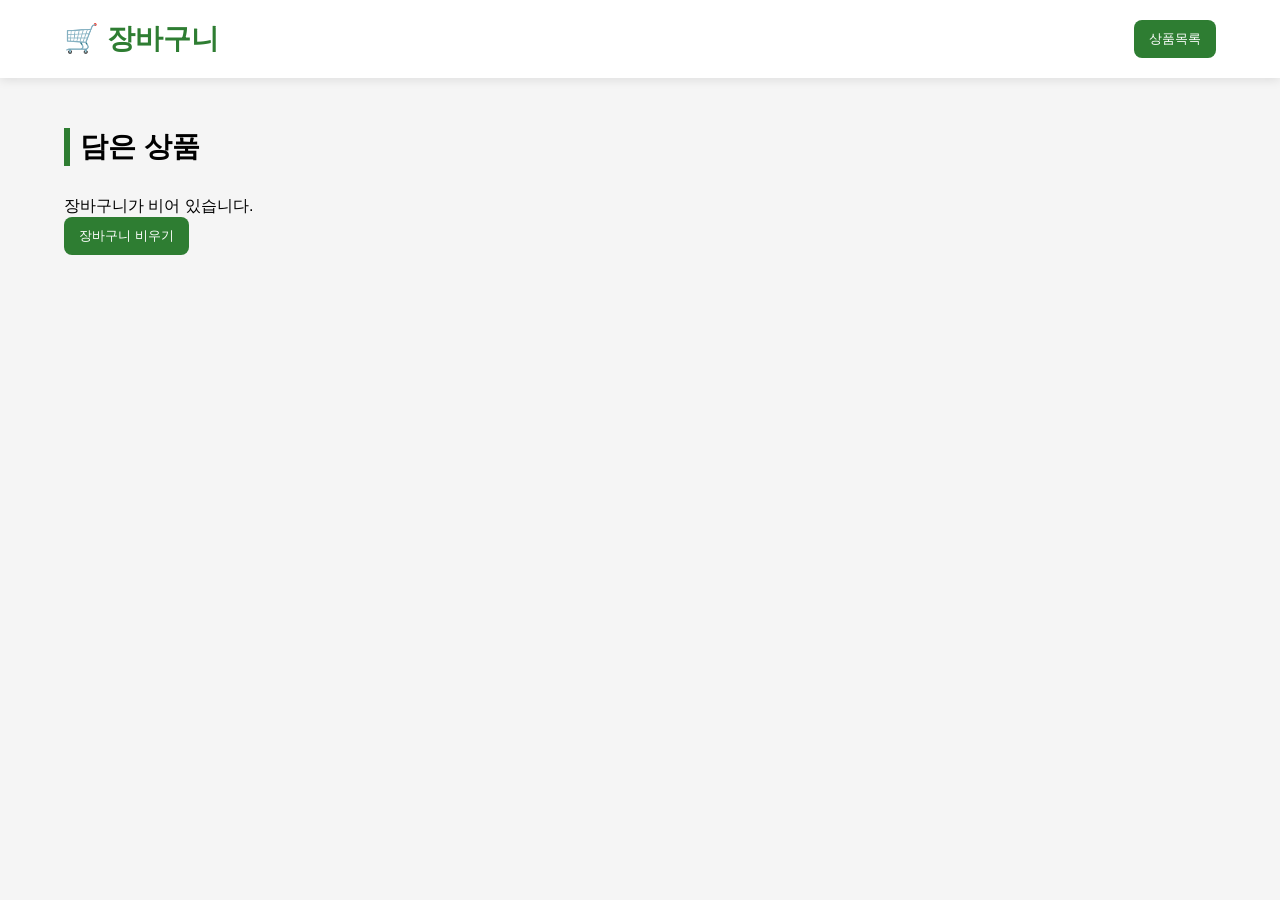
<file: cart.html>
<!DOCTYPE html>
<html lang="ko">
<head>
<meta charset="UTF-8">
<meta name="viewport" content="width=device-width, initial-scale=1.0">
<title>장바구니</title>
<link rel="stylesheet" href="style.css">
</head>
<body>

<header>
  <div class="logo">🛒 장바구니</div>

  <div class="header-right">
    <a href="index.html">
      <button class="btn">상품목록</button>
    </a>
  </div>
</header>

<section class="section">
  <h2 class="section-title">담은 상품</h2>

  <div id="cartList"></div>

  <h2 id="cartTotal"></h2>

  <button id="clearCartBtn" class="btn">
    장바구니 비우기
  </button>
</section>

<script src="cart.js"></script>

</body>
</html>
</file>
<file: style.css>
* {
  margin: 0;
  padding: 0;
  box-sizing: border-box;
  font-family: 'Malgun Gothic', sans-serif;
}

body {
  background: #f5f5f5;
}

header {
  background: white;
  padding: 20px 5%;
  display: flex;
  justify-content: space-between;
  align-items: center;
  box-shadow: 0 2px 10px rgba(0,0,0,0.1);
  position: sticky;
  top: 0;
  z-index: 100;
}

.logo {
  font-size: 28px;
  font-weight: bold;
  color: #2e7d32;
}

.header-right {
  display: flex;
  align-items: center;
  gap: 10px;
}

#userInfo {
  font-weight: bold;
  color: #2e7d32;
}

.btn {
  border: none;
  background: #2e7d32;
  color: white;
  padding: 10px 15px;
  border-radius: 8px;
  cursor: pointer;
}

.btn:hover {
  background: #1b5e20;
}

.hidden {
  display: none;
}

.hero {
  background: #e8f5e9;
  text-align: center;
  padding: 70px 20px;
}

.hero h1 {
  font-size: 40px;
  color: #1b5e20;
  margin-bottom: 15px;
}

.hero p {
  font-size: 18px;
  margin-bottom: 20px;
}

.badge {
  display: inline-block;
  background: white;
  padding: 12px 20px;
  border-radius: 30px;
  font-weight: bold;
  color: #2e7d32;
}

.section {
  padding: 50px 5%;
}

.section-title {
  font-size: 28px;
  margin-bottom: 30px;
  border-left: 6px solid #2e7d32;
  padding-left: 10px;
}

.ai-box {
  display: flex;
  gap: 10px;
  margin-bottom: 20px;
}

.ai-box input {
  flex: 1;
  padding: 12px;
  border: 1px solid #ccc;
  border-radius: 8px;
}

.ai-result {
  background: white;
  padding: 20px;
  border-radius: 12px;
  line-height: 1.7;
  white-space: pre-line;
}

.product-grid {
  display: grid;
  grid-template-columns: repeat(auto-fit, minmax(280px,1fr));
  gap: 25px;
}

.product-card {
  background: white;
  border-radius: 15px;
  overflow: hidden;
  box-shadow: 0 4px 15px rgba(0,0,0,0.08);
}

.product-img {
  width: 100%;
  height: 220px;
}

.product-img img {
  width: 100%;
  height: 100%;
  object-fit: cover;
}

.product-info {
  padding: 20px;
}

.tag {
  color: #ff6f00;
  font-size: 13px;
  font-weight: bold;
}

.name {
  font-size: 20px;
  margin: 10px 0;
}

.discount {
  color: #d32f2f;
  font-weight: bold;
  margin-bottom: 10px;
}

.origin {
  text-decoration: line-through;
  color: #999;
}

.sale {
  color: #d32f2f;
  font-size: 20px;
  font-weight: bold;
}

.stock {
  margin-top: 10px;
  color: #666;
}

.buy-btn {
  width: 100%;
  margin-top: 15px;
  border: none;
  background: #2e7d32;
  color: white;
  padding: 12px;
  border-radius: 8px;
  cursor: pointer;
}

footer {
  background: #333;
  color: white;
  text-align: center;
  padding: 30px;
  margin-top: 50px;
}
</file>
